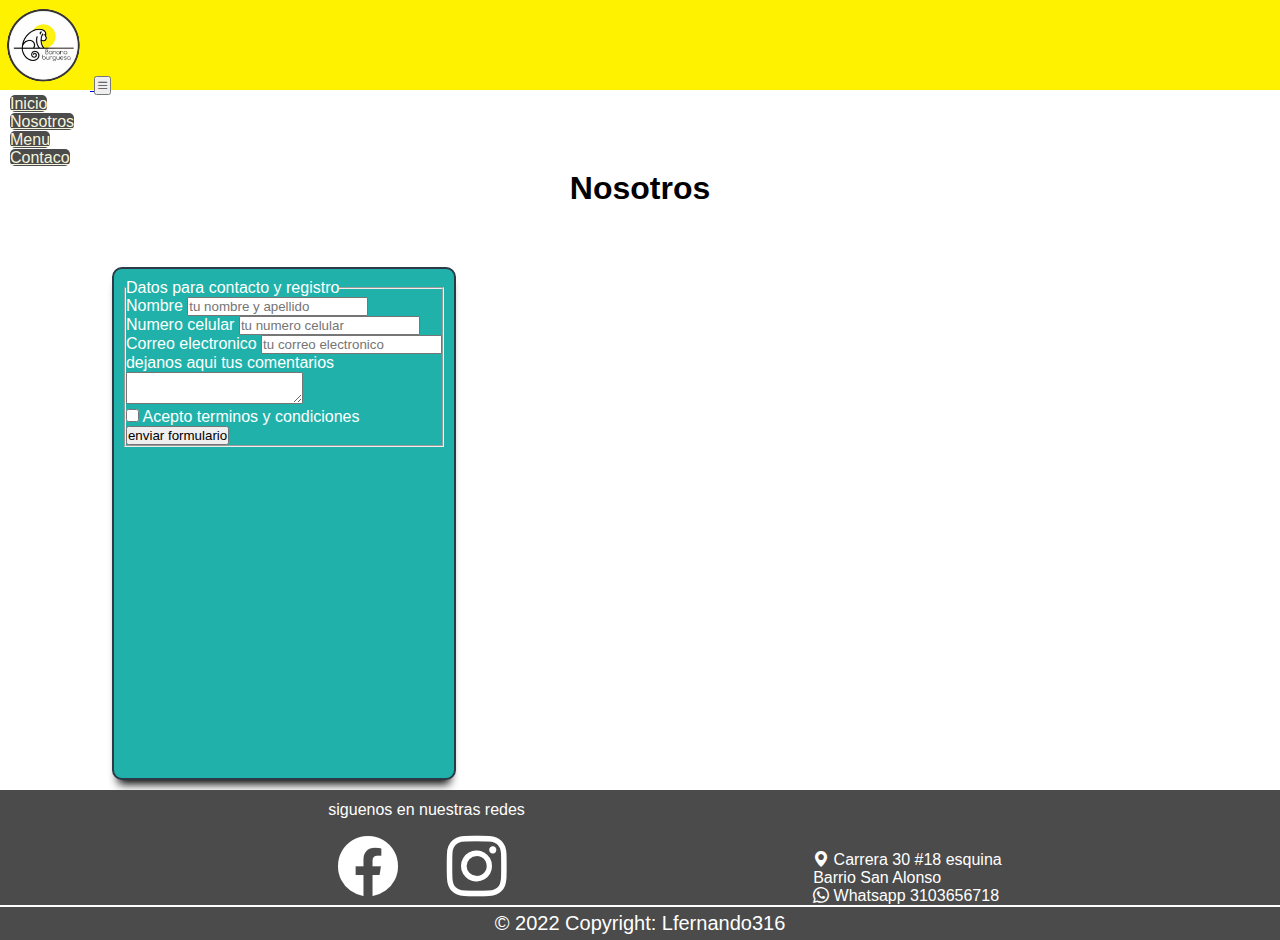
<file: pages/contacto.html>
<!DOCTYPE html>
<html lang="en es">
  <head>
    <meta charset="UTF-8" />
    <meta http-equiv="X-UA-Compatible" content="IE=edge" />
    <meta name="viewport" content="width=device-width, initial-scale=1.0" />
    <link
      href="https://cdn.jsdelivr.net/npm/bootstrap@5.2.0/dist/css/bootstrap.min.css"
      rel="stylesheet"
      integrity="sha384-gH2yIJqKdNHPEq0n4Mqa/HGKIhSkIHeL5AyhkYV8i59U5AR6csBvApHHNl/vI1Bx"
      crossorigin="anonymous"
    />
    <link
      rel="stylesheet"
      href="https://cdnjs.cloudflare.com/ajax/libs/animate.css/4.1.1/animate.min.css"
    />
    <link rel="stylesheet" href="../css/scss.css" />
    <title>Banana Buguesa | contacto</title>
    <meta
      name="description"
      content="Somos el único restaurante de la ciudad que toma el plátano como ingrediente principal y le da la variedad y sabor para vivir una experiencia única al paladar,
    nuestra carta mezcla un ideal menú de Hamburguesas Artesanales, bebidas y más alimentos"
    />
    <meta
      name="keywords"
      content="hamburguesas, comida rapida, bucaramanga, bebidas, hamburguesas artesanales, restaurante"
    />
    <link rel="shortcut icon" href="/assets/img/logo.png" type="image/x-icon" />
    <link
      rel="stylesheet"
      href="https://cdn.jsdelivr.net/npm/bootstrap-icons@1.9.1/font/bootstrap-icons.css"
    />
  </head>
  <body>
    <div class="container_contacto">
      <header class="barnav sticky-top">
        <nav class="navbar navbar-dark navbar-expand-lg barnav">
          <div class="container-fluid">
            <a class="navbar-brand p-0" href="../index.html">
              <img src="../assets/img/logo.png" alt="logo restaurante" />
            </a>
            <button
              class="navbar-toggler"
              type="button"
              data-bs-toggle="collapse"
              data-bs-target="#navbarSupportedContent"
              aria-controls="navbarSupportedContent"
              aria-expanded="false"
              aria-label="Toggle navigation"
            >
              <i class="bi bi-list iconlist"></i>
            </button>
            <div class="collapse navbar-collapse" id="navbarSupportedContent">
              <ul class="navbar-nav ms-auto mb-2 mb-lg-0">
                <li class="nav-item">
                  <a class="nav-link" href="../index.html">Inicio</a>
                </li>
                <li class="nav-item">
                  <a class="nav-link" href="../pages/nosotros.html">Nosotros</a>
                </li>
                <li class="nav-item">
                  <a class="nav-link" href="../pages/menu.html">Menu</a>
                </li>
                <li class="nav-item">
                  <a class="nav-link" href="../pages/contacto.html">Contaco</a>
                </li>
              </ul>
            </div>
          </div>
        </nav>
      </header>
      <section class="titulo">
        <h1 class="animate__animated animate__bounce animate__delay-2s">
          Nosotros
        </h1>
      </section>
      <div class="contenido_contacto">
        <form class="formulario">
          <fieldset>
            <legend>Datos para contacto y registro</legend>
            <div>
              <label
                >Nombre
                <input
                  type="text"
                  name="username"
                  placeholder="tu nombre y apellido"
              /></label>
            </div>
            <div>
              <label
                >Numero celular
                <input type="tel" name="phone" placeholder="tu numero celular"
              /></label>
            </div>
            <div>
              <label
                >Correo electronico
                <input
                  type="email"
                  name="email"
                  placeholder="tu correo electronico"
              /></label>
            </div>
            <div>
              <label>dejanos aqui tus comentarios </label>
            </div>
            <div>
              <textarea></textarea>
            </div>
            <label
              ><input type="checkbox" name="acepta" value="1" /> Acepto terminos
              y condiciones</label
            >
            <div>
              <input type="submit" value="enviar formulario" />
            </div>
          </fieldset>
        </form>
        <div class="mapa">
          <iframe
            src="https://www.google.com/maps/embed?pb=!1m14!1m8!1m3!1d15835.80106653354!2d-73.1173709!3d7.1317497!3m2!1i1024!2i768!4f13.1!3m3!1m2!1s0x0%3A0x4398009abd51097c!2sBanana%20Burguesa!5e0!3m2!1ses-419!2sco!4v1661793356633!5m2!1ses-419!2sco"
            style="border: 0"
            allowfullscreen=""
            loading="lazy"
            referrerpolicy="no-referrer-when-downgrade"
          ></iframe>
        </div>
      </div>
      <footer class="footer">
        <div class="footer_container">
          <div class="footer_redes">
            <p>siguenos en nuestras redes</p>
            <div>
              <a
                href="https://www.facebook.com/bananaburguesa/"
                target="_blank"
              >
                <i class="bi bi-facebook"></i>
              </a>
            </div>
            <div>
              <a
                href="https://www.instagram.com/bananaburguesa/?hl=es"
                target="_blank"
              >
                <i class="bi bi-instagram"></i>
              </a>
            </div>
          </div>
          <div class="footer_contac">
            <p>
              <i class="bi bi-geo-alt-fill"></i> Carrera 30 #18 esquina <br />
              Barrio San Alonso<br />
              <i class="bi bi-whatsapp"></i> Whatsapp 3103656718
            </p>
          </div>
        </div>
        <div class="footer_copy">© 2022 Copyright: Lfernando316</div>
      </footer>
    </div>
    <script
      src="https://cdn.jsdelivr.net/npm/bootstrap@5.2.0/dist/js/bootstrap.bundle.min.js"
      integrity="sha384-A3rJD856KowSb7dwlZdYEkO39Gagi7vIsF0jrRAoQmDKKtQBHUuLZ9AsSv4jD4Xa"
      crossorigin="anonymous"
    ></script>
  </body>
</html>
</file>
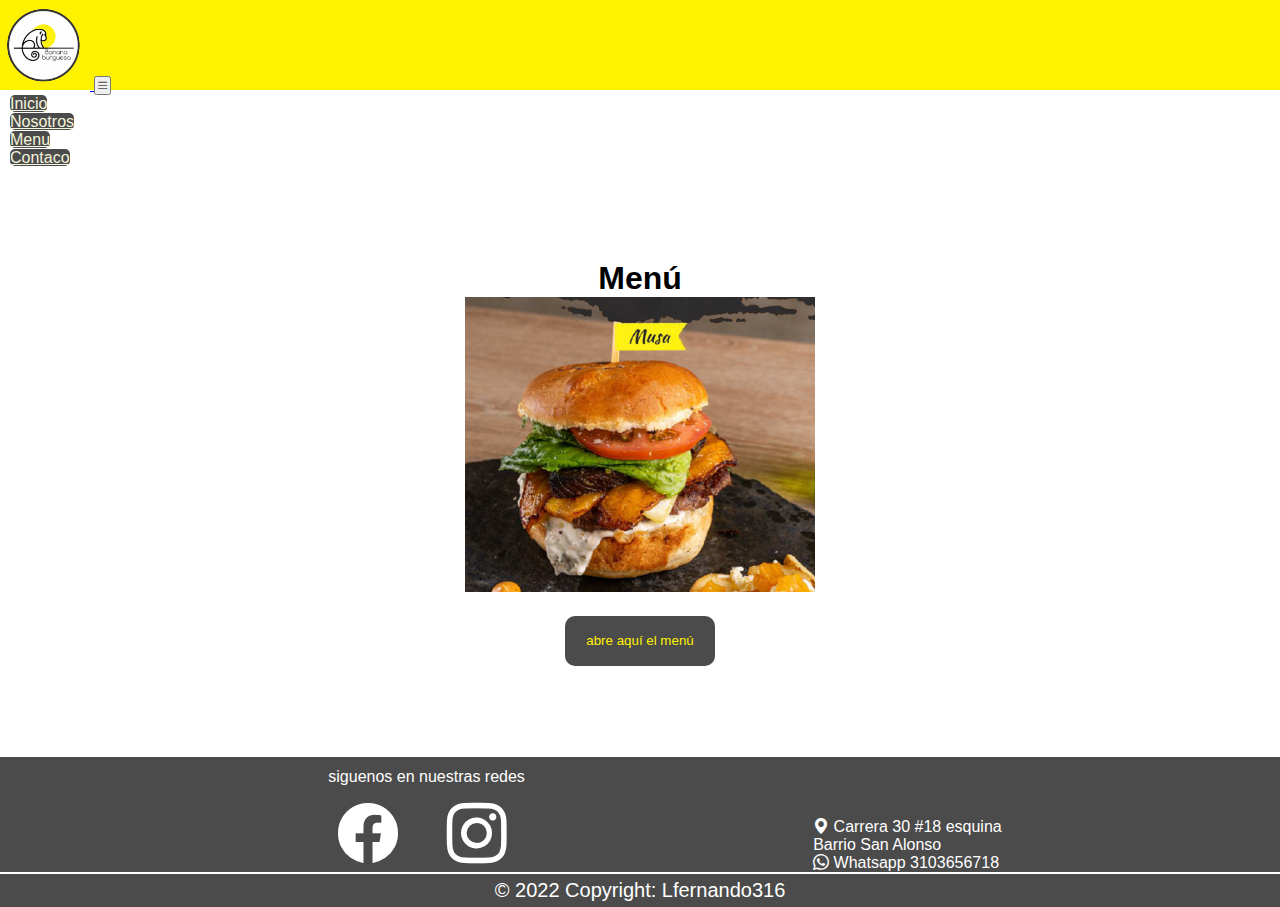
<file: pages/menu.html>
<!DOCTYPE html>
<html lang="en es">
  <head>
    <meta charset="UTF-8" />
    <meta http-equiv="X-UA-Compatible" content="IE=edge" />
    <meta name="viewport" content="width=device-width, initial-scale=1.0" />
    <link
      href="https://cdn.jsdelivr.net/npm/bootstrap@5.2.0/dist/css/bootstrap.min.css"
      rel="stylesheet"
      integrity="sha384-gH2yIJqKdNHPEq0n4Mqa/HGKIhSkIHeL5AyhkYV8i59U5AR6csBvApHHNl/vI1Bx"
      crossorigin="anonymous"
    />
    <link
      rel="stylesheet"
      href="https://cdnjs.cloudflare.com/ajax/libs/animate.css/4.1.1/animate.min.css"
    />
    <link rel="stylesheet" href="../css/scss.css" />
    <title>Banana Buguesa | menu</title>
    <meta
      name="description"
      content="Somos el único restaurante de la ciudad que toma el plátano como ingrediente principal y le da la variedad y sabor para vivir una experiencia única al paladar,
    nuestra carta mezcla un ideal menú de Hamburguesas Artesanales, bebidas y más alimentos"
    />
    <meta
      name="keywords"
      content="hamburguesas, comida rapida, bucaramanga, bebidas, hamburguesas artesanales, restaurante"
    />
    <link rel="shortcut icon" href="/assets/img/logo.png" type="image/x-icon" />
    <link
      rel="stylesheet"
      href="https://cdn.jsdelivr.net/npm/bootstrap-icons@1.9.1/font/bootstrap-icons.css"
    />
  </head>
  <body>
    <div class="container_menu">
      <header class="barnav sticky-top">
        <nav class="navbar navbar-dark navbar-expand-lg barnav">
          <div class="container-fluid">
            <a class="navbar-brand p-0" href="../index.html">
              <img src="../assets/img/logo.png" alt="logo restaurante" />
            </a>
            <button
              class="navbar-toggler"
              type="button"
              data-bs-toggle="collapse"
              data-bs-target="#navbarSupportedContent"
              aria-controls="navbarSupportedContent"
              aria-expanded="false"
              aria-label="Toggle navigation"
            >
              <i class="bi bi-list iconlist"></i>
            </button>
            <div class="collapse navbar-collapse" id="navbarSupportedContent">
              <ul class="navbar-nav ms-auto mb-2 mb-lg-0">
                <li class="nav-item">
                  <a class="nav-link" href="../index.html">Inicio</a>
                </li>
                <li class="nav-item">
                  <a class="nav-link" href="../pages/nosotros.html">Nosotros</a>
                </li>
                <li class="nav-item">
                  <a class="nav-link" href="../pages/menu.html">Menu</a>
                </li>
                <li class="nav-item">
                  <a class="nav-link" href="../pages/contacto.html">Contaco</a>
                </li>
              </ul>
            </div>
          </div>
        </nav>
      </header>
      <section class="seccion_menu">
        <h1 class="animate__animated animate__bounce animate__delay-2s">
          Menú
        </h1>
        <div class="section_img">
          <img
            class="img"
            src="../assets/img/platoFavorito1.png"
            alt="plato de hamburguesa"
          />
        </div>
        <div>
          <a href="../assets/Menu Bnanana Burguesa Abril.pdf" target="_blank"
            ><input class="boton" type="button" value="abre aquí el menú"
          /></a>
        </div>
      </section>
      <footer class="footer">
        <div class="footer_container">
          <div class="footer_redes">
            <p>siguenos en nuestras redes</p>
            <div>
              <a
                href="https://www.facebook.com/bananaburguesa/"
                target="_blank"
              >
                <i class="bi bi-facebook"></i>
              </a>
            </div>
            <div>
              <a
                href="https://www.instagram.com/bananaburguesa/?hl=es"
                target="_blank"
              >
                <i class="bi bi-instagram"></i>
              </a>
            </div>
          </div>
          <div class="footer_contac">
            <p>
              <i class="bi bi-geo-alt-fill"></i> Carrera 30 #18 esquina <br />
              Barrio San Alonso<br />
              <i class="bi bi-whatsapp"></i> Whatsapp 3103656718
            </p>
          </div>
        </div>
        <div class="footer_copy">© 2022 Copyright: Lfernando316</div>
      </footer>
    </div>
    <script
      src="https://cdn.jsdelivr.net/npm/bootstrap@5.2.0/dist/js/bootstrap.bundle.min.js"
      integrity="sha384-A3rJD856KowSb7dwlZdYEkO39Gagi7vIsF0jrRAoQmDKKtQBHUuLZ9AsSv4jD4Xa"
      crossorigin="anonymous"
    ></script>
  </body>
</html>
</file>
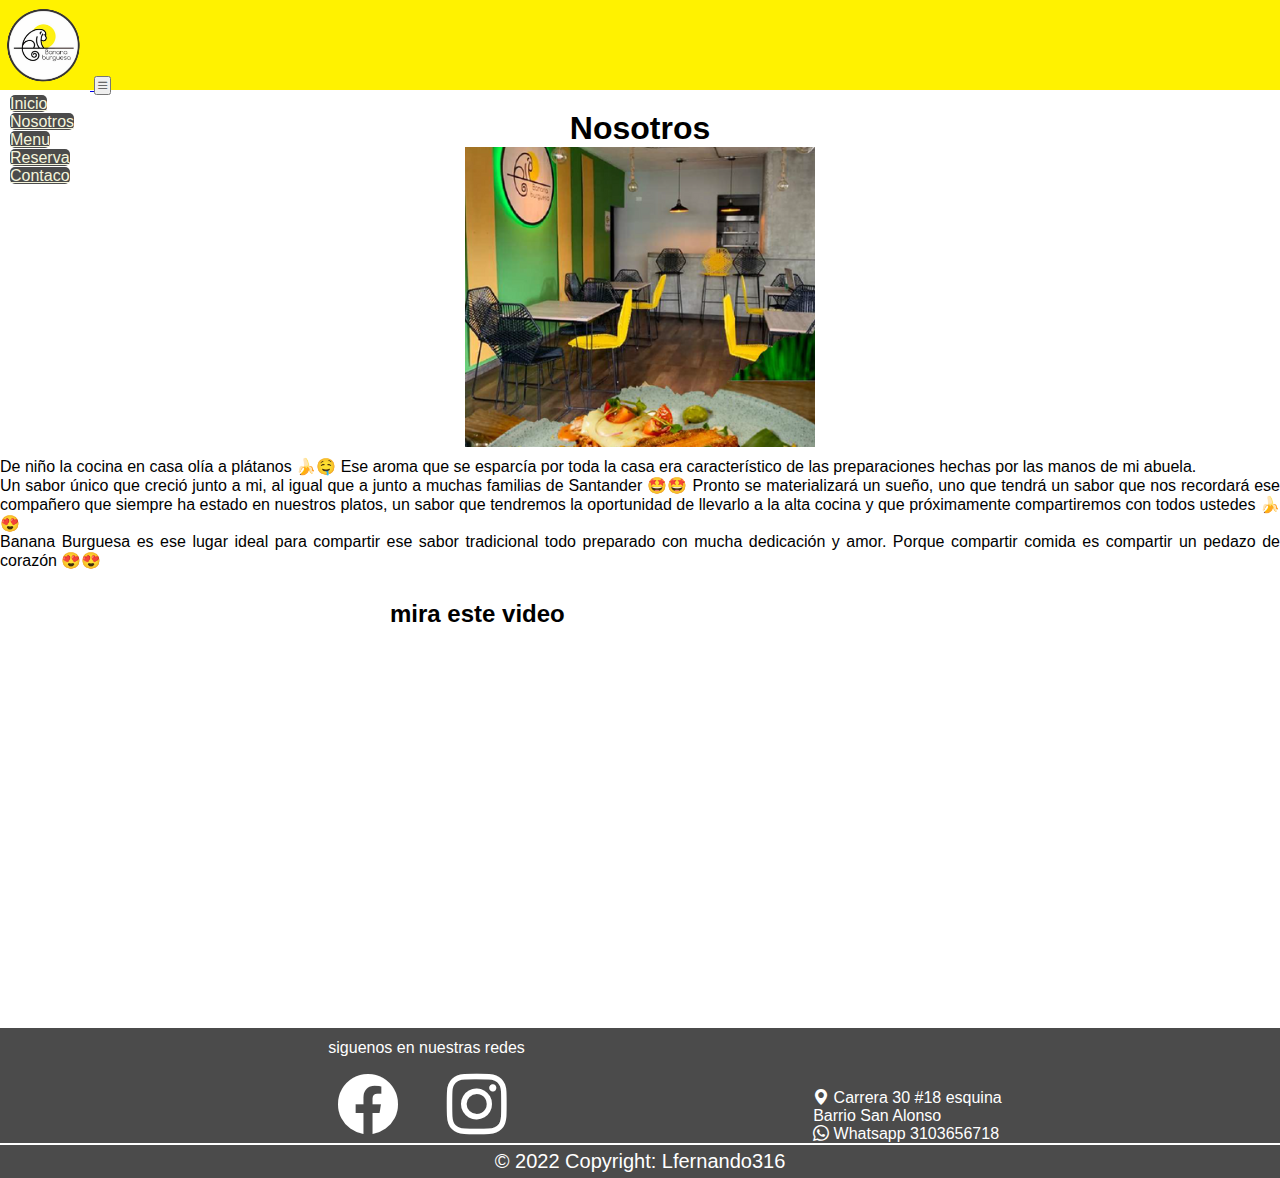
<file: pages/nosotros.html>
<!DOCTYPE html>
<html lang="en es">
  <head>
    <meta charset="UTF-8" />
    <meta http-equiv="X-UA-Compatible" content="IE=edge" />
    <meta name="viewport" content="width=device-width, initial-scale=1.0" />
    <link
      href="https://cdn.jsdelivr.net/npm/bootstrap@5.2.0/dist/css/bootstrap.min.css"
      rel="stylesheet"
      integrity="sha384-gH2yIJqKdNHPEq0n4Mqa/HGKIhSkIHeL5AyhkYV8i59U5AR6csBvApHHNl/vI1Bx"
      crossorigin="anonymous"
    />
    <link
      rel="stylesheet"
      href="https://cdnjs.cloudflare.com/ajax/libs/animate.css/4.1.1/animate.min.css"
    />
    <link rel="stylesheet" href="../css/scss.css" />
    <title>Banana Buguesa | nosotros</title>
    <meta
      name="description"
      content="Somos el único restaurante de la ciudad que toma el plátano como ingrediente principal y le da la variedad y sabor para vivir una experiencia única al paladar,
    nuestra carta mezcla un ideal menú de Hamburguesas Artesanales, bebidas y más alimentos"
    />
    <meta
      name="keywords"
      content="hamburguesas, comida rapida, bucaramanga, bebidas, hamburguesas artesanales, restaurante"
    />
    <link
      rel="shortcut icon"
      href="../assets/img/logo.png"
      type="image/x-icon"
    />
    <link
      rel="stylesheet"
      href="https://cdn.jsdelivr.net/npm/bootstrap-icons@1.9.1/font/bootstrap-icons.css"
    />
  </head>
  <body>
    <div class="container_nosotros">
      <header class="barnav sticky-top">
        <nav class="navbar navbar-dark navbar-expand-lg barnav">
          <div class="container-fluid">
            <a class="navbar-brand p-0" href="../index.html">
              <img src="../assets/img/logo.png" alt="logo restaurante" />
            </a>
            <button
              class="navbar-toggler"
              type="button"
              data-bs-toggle="collapse"
              data-bs-target="#navbarSupportedContent"
              aria-controls="navbarSupportedContent"
              aria-expanded="false"
              aria-label="Toggle navigation"
            >
              <i class="bi bi-list iconlist"></i>
            </button>
            <div class="collapse navbar-collapse" id="navbarSupportedContent">
              <ul class="navbar-nav ms-auto mb-2 mb-lg-0">
                <li class="nav-item">
                  <a class="nav-link" href="../index.html">Inicio</a>
                </li>
                <li class="nav-item">
                  <a class="nav-link" href="../pages/nosotros.html">Nosotros</a>
                </li>
                <li class="nav-item">
                  <a class="nav-link" href="../pages/menu.html">Menu</a>
                </li>
                <li class="nav-item">
                  <a class="nav-link" href="../pages/reserva.html">Reserva</a>
                </li>
                <li class="nav-item">
                  <a class="nav-link" href="../pages/contacto.html">Contaco</a>
                </li>
              </ul>
            </div>
          </div>
        </nav>
      </header>
      <div class="titulo">
        <h1 class="animate__animated animate__bounce animate__delay-2s">
          Nosotros
        </h1>
      </div>
      <div class="contenido_nosotros">
        <section class="seccion_uno">
          <img src="../assets/img/imgNosotros.png" alt="foto del local" />
          <p class="parrafo_nosotros">
            De niño la cocina en casa olía a plátanos 🍌🤤 Ese aroma que se
            esparcía por toda la casa era característico de las preparaciones
            hechas por las manos de mi abuela. <br />
            Un sabor único que creció junto a mi, al igual que a junto a muchas
            familias de Santander 🤩🤩 Pronto se materializará un sueño, uno que
            tendrá un sabor que nos recordará ese compañero que siempre ha
            estado en nuestros platos, un sabor que tendremos la oportunidad de
            llevarlo a la alta cocina y que próximamente compartiremos con todos
            ustedes 🍌😍 <br />
            Banana Burguesa es ese lugar ideal para compartir ese sabor
            tradicional todo preparado con mucha dedicación y amor. Porque
            compartir comida es compartir un pedazo de corazón 😍😍
          </p>
        </section>
        <section class="seccion_dos">
          <h2>mira este video</h2>
          <iframe
            src="https://www.youtube.com/embed/F_LQV3Pnf-A"
            title="YouTube video player"
            frameborder="0"
            allow="accelerometer; autoplay; clipboard-write; encrypted-media; gyroscope; picture-in-picture"
            allowfullscreen
          ></iframe>
        </section>
      </div>
      <footer class="footer">
        <div class="footer_container">
          <div class="footer_redes">
            <p>siguenos en nuestras redes</p>
            <div>
              <a
                href="https://www.facebook.com/bananaburguesa/"
                target="_blank"
              >
                <i class="bi bi-facebook"></i>
              </a>
            </div>
            <div>
              <a
                href="https://www.instagram.com/bananaburguesa/?hl=es"
                target="_blank"
              >
                <i class="bi bi-instagram"></i>
              </a>
            </div>
          </div>
          <div class="footer_contac">
            <p>
              <i class="bi bi-geo-alt-fill"></i> Carrera 30 #18 esquina <br />
              Barrio San Alonso<br />
              <i class="bi bi-whatsapp"></i> Whatsapp 3103656718
            </p>
          </div>
        </div>
        <div class="footer_copy">© 2022 Copyright: Lfernando316</div>
      </footer>
    </div>
    <script
      src="https://cdn.jsdelivr.net/npm/bootstrap@5.2.0/dist/js/bootstrap.bundle.min.js"
      integrity="sha384-A3rJD856KowSb7dwlZdYEkO39Gagi7vIsF0jrRAoQmDKKtQBHUuLZ9AsSv4jD4Xa"
      crossorigin="anonymous"
    ></script>
  </body>
</html>
</file>
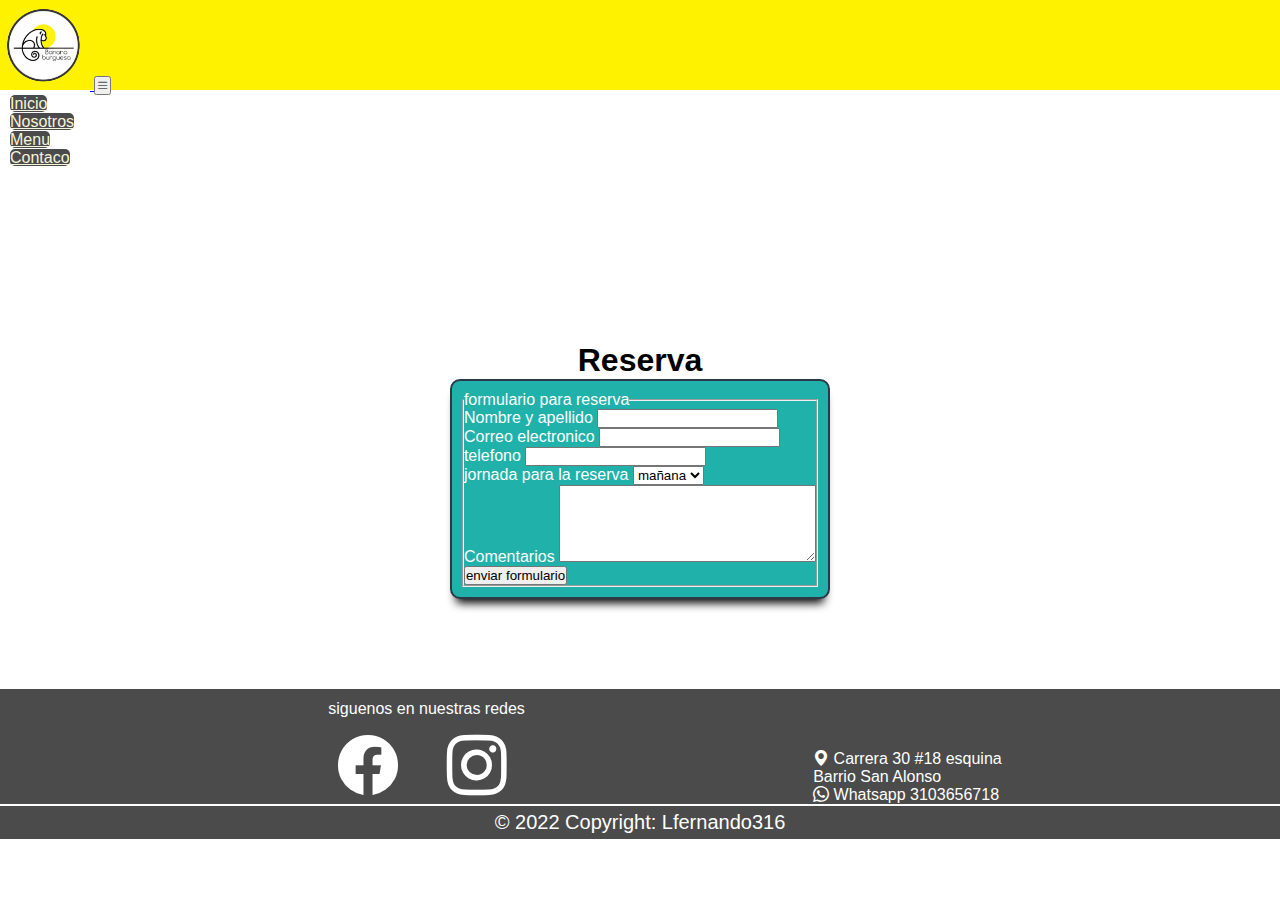
<file: pages/reserva.html>
<!DOCTYPE html>
<html lang="en es">
  <head>
    <meta charset="UTF-8" />
    <meta http-equiv="X-UA-Compatible" content="IE=edge" />
    <meta name="viewport" content="width=device-width, initial-scale=1.0" />
    <link
      href="https://cdn.jsdelivr.net/npm/bootstrap@5.2.0/dist/css/bootstrap.min.css"
      rel="stylesheet"
      integrity="sha384-gH2yIJqKdNHPEq0n4Mqa/HGKIhSkIHeL5AyhkYV8i59U5AR6csBvApHHNl/vI1Bx"
      crossorigin="anonymous"
    />
    <link
      rel="stylesheet"
      href="https://cdnjs.cloudflare.com/ajax/libs/animate.css/4.1.1/animate.min.css"
    />
    <link rel="stylesheet" href="../css/scss.css" />
    <title>Banana Buguesa | reserva</title>
    <meta
      name="description"
      content="Somos el único restaurante de la ciudad que toma el plátano como ingrediente principal y le da la variedad y sabor para vivir una experiencia única al paladar,
    nuestra carta mezcla un ideal menú de Hamburguesas Artesanales, bebidas y más alimentos"
    />
    <meta
      name="keywords"
      content="hamburguesas, comida rapida, bucaramanga, bebidas, hamburguesas artesanales, restaurante"
    />
    <link rel="shortcut icon" href="/assets/img/logo.png" type="image/x-icon" />
    <link
      rel="stylesheet"
      href="https://cdn.jsdelivr.net/npm/bootstrap-icons@1.9.1/font/bootstrap-icons.css"
    />
  </head>
  <body>
    <div class="container_reserva">
      <header class="barnav sticky-top">
        <nav class="navbar navbar-dark navbar-expand-lg barnav">
          <div class="container-fluid">
            <a class="navbar-brand p-0" href="../index.html">
              <img src="../assets/img/logo.png" alt="logo restaurante" />
            </a>
            <button
              class="navbar-toggler"
              type="button"
              data-bs-toggle="collapse"
              data-bs-target="#navbarSupportedContent"
              aria-controls="navbarSupportedContent"
              aria-expanded="false"
              aria-label="Toggle navigation"
            >
              <i class="bi bi-list iconlist"></i>
            </button>
            <div class="collapse navbar-collapse" id="navbarSupportedContent">
              <ul class="navbar-nav ms-auto mb-2 mb-lg-0">
                <li class="nav-item">
                  <a class="nav-link" href="../index.html">Inicio</a>
                </li>
                <li class="nav-item">
                  <a class="nav-link" href="../pages/nosotros.html">Nosotros</a>
                </li>
                <li class="nav-item">
                  <a class="nav-link" href="../pages/menu.html">Menu</a>
                </li>
                <li class="nav-item">
                  <a class="nav-link" href="../pages/contacto.html">Contaco</a>
                </li>
              </ul>
            </div>
          </div>
        </nav>
      </header>
      <div class="contenidoreserva">
        <section>
          <h1 class="animate__animated animate__bounce animate__delay-2s">
            Reserva
          </h1>
        </section>
        <section class="formulario">
          <form>
            <fieldset>
              <legend>formulario para reserva</legend>
              <div>
                <label
                  >Nombre y apellido <input type="text" name="nombre_apellido"
                /></label>
              </div>
              <div>
                <label
                  >Correo electronico <input type="email" name="email"
                /></label>
              </div>
              <div>
                <label>telefono <input type="tel" name="tel" /> </label>
              </div>
              <div>
                <label
                  >jornada para la reserva
                  <select name="jornada" id="">
                    <option value="mañana">mañana</option>
                    <option value="tarde">tarde</option>
                    <option value="noche">noche</option>
                  </select>
                </label>
              </div>
              <div>
                <label
                  >Comentarios
                  <textarea
                    name="comentarios"
                    id=""
                    cols="30"
                    rows="5"
                  ></textarea>
                </label>
              </div>
              <div>
                <input type="submit" value="enviar formulario" />
              </div>
            </fieldset>
          </form>
        </section>
      </div>
      <footer class="footer">
        <div class="footer_container">
          <div class="footer_redes">
            <p>siguenos en nuestras redes</p>
            <div>
              <a
                href="https://www.facebook.com/bananaburguesa/"
                target="_blank"
              >
                <i class="bi bi-facebook"></i>
              </a>
            </div>
            <div>
              <a
                href="https://www.instagram.com/bananaburguesa/?hl=es"
                target="_blank"
              >
                <i class="bi bi-instagram"></i>
              </a>
            </div>
          </div>
          <div class="footer_contac">
            <p>
              <i class="bi bi-geo-alt-fill"></i> Carrera 30 #18 esquina <br />
              Barrio San Alonso<br />
              <i class="bi bi-whatsapp"></i> Whatsapp 3103656718
            </p>
          </div>
        </div>
        <div class="footer_copy">© 2022 Copyright: Lfernando316</div>
      </footer>
    </div>
    <script
      src="https://cdn.jsdelivr.net/npm/bootstrap@5.2.0/dist/js/bootstrap.bundle.min.js"
      integrity="sha384-A3rJD856KowSb7dwlZdYEkO39Gagi7vIsF0jrRAoQmDKKtQBHUuLZ9AsSv4jD4Xa"
      crossorigin="anonymous"
    ></script>
  </body>
</html>
</file>
<file: css/scss.css>
* {
  margin: 0;
  padding: 0;
  box-sizing: border-box;
  font-family: sans-serif;
}

/* variables */
.extend, .seccion_menu .card__menu img {
  width: 320px;
  height: 250px;
}

.container_area {
  display: grid;
  grid-template-areas: "nav" "carrusel" "presentacion" "reservacion" "footer";
  height: 100vh;
}

.barnav {
  grid-area: nav;
  background-color: #fff200;
  padding: 0px;
  height: 90px;
}
.barnav img {
  width: 90px;
  height: 90px;
  margin: 0px;
  padding: 0px;
}
.barnav ul li a {
  background-color: #4b4b4b;
  color: beige;
  border-radius: 5px;
  margin: 0 10px;
}
.barnav ul li a:hover {
  background-color: #2C3A47;
  color: #fff200;
}
.barnav .navbar-toggler {
  color: #4b4b4b;
}
.barnav .iconlist {
  color: #4b4b4b;
}

.carrusel {
  grid-area: carrusel;
  height: 500px;
  width: 100%;
  height: 60%;
  max-width: 1240px;
  margin: 0 auto;
}
.carrusel .imgcarrusel {
  width: 500px;
  height: 500px;
}
.carrusel .carousel-caption {
  position: absolute;
  right: 15%;
  bottom: 10.25rem;
  left: 15%;
  padding-top: 1.25rem;
  padding-bottom: 1.25rem;
  color: #fff;
  text-align: center;
  background-color: rgba(0, 0, 0, 0.5);
}

.presentacion {
  grid-area: presentacion;
  margin: 10px;
  padding: 0px;
  display: flex;
  flex-wrap: wrap;
  justify-content: space-evenly;
  align-items: center;
  height: 400px;
  max-width: 1720px;
  margin: 10px auto;
  background-color: #b7a89f;
  border-radius: 10px;
  border: #4b4b4b solid 2px;
  overflow: hidden;
}
.presentacion .caja_texto {
  width: 50%;
  justify-content: center;
  text-align: center;
  border-radius: 8px;
}
.presentacion .caja_texto p {
  font-size: 26px;
  color: #842029;
}
.presentacion .caja_img img {
  width: 300px;
  height: 400px;
}

.reservacion {
  grid-area: reservacion;
  margin: 10px;
  width: 100%;
  height: auto;
  display: flex;
  justify-content: center;
}
.reservacion div {
  background-image: url(../assets/img/reserva.jpg);
  background-size: cover;
  background-repeat: no-repeat;
  width: 800px;
  height: 400px;
  display: flex;
  flex-direction: column;
  justify-content: center;
  align-items: center;
}
.reservacion div h2 {
  font-size: 46px;
  color: white;
  background-color: rgba(0, 0, 0, 0.5);
}

.boton {
  border-radius: 10px;
  height: 50px;
  width: 150px;
  padding: 10px;
  background-color: #4b4b4b;
  color: #fff200;
  text-align: center;
  border: 0ch;
  margin-top: 15px;
  margin-bottom: 15px;
}
.boton:hover {
  background-color: #fff200;
  color: #4b4b4b;
  transition: 1s;
}

@media (max-width: 576px) {
  .presentacion {
    flex-direction: column;
    height: auto;
    width: auto;
    overflow: inherit;
  }
  .presentacion .caja_texto {
    margin-bottom: 10px;
    width: 350px;
  }
  .reservacion div {
    max-width: 350px;
    height: auto;
  }
  .reservacion div h2 {
    font-size: 46px;
    color: white;
    background-color: rgba(0, 0, 0, 0.5);
  }
}
.footer {
  grid-area: footer;
  height: 50px;
}

.footer_container {
  background-color: #4b4b4b;
  display: flex;
  flex-wrap: wrap;
  justify-content: space-evenly;
  align-items: stretch;
  width: 100%;
  height: auto;
}
.footer_container .footer_redes {
  display: grid;
  grid-template-columns: 1fr 1fr;
  grid-template-rows: 40px 75px;
  justify-content: center;
  align-items: center;
  padding: 0px;
  margin-left: 40px;
  margin-top: 0px;
  height: 100%;
}
.footer_container .footer_redes :nth-child(1) {
  margin: 5px 10px;
  grid-column: 1/3;
  color: white;
}
.footer_container .footer_redes i {
  font-size: 60px;
  padding: 0px;
  margin: 0px;
}
.footer_container .footer_redes a {
  text-decoration: none;
  list-style: none;
}
.footer_container .footer_redes p {
  padding: 0px;
}

.footer_contac {
  color: white;
  justify-content: center;
  align-content: flex-end;
  font-size: 16px;
  margin-top: 15px;
}

.footer_copy {
  background-color: #4b4b4b;
  text-align: center;
  font-size: 20px;
  padding: 5px;
  width: 100%;
  height: auto;
  color: white;
  border-top: #fff solid 2px;
}

.container_menu {
  display: grid;
  grid-template-areas: "nav" "seccion_menu" "footer";
  height: 100vh;
}

.seccion_menu {
  grid-area: seccion_menu;
  display: flex;
  flex-direction: column;
  justify-content: center;
  align-items: center;
  height: auto;
  padding: 10px;
  margin: 20px;
}
.seccion_menu .container_cardmenu {
  display: flex;
  flex-wrap: wrap;
  justify-content: center;
  align-items: center;
  gap: 10px;
}
.seccion_menu .card__menu {
  display: flex;
  flex-direction: column;
  border: #4b4b4b solid 2px;
  border-radius: 10px;
  box-shadow: 0px 10px 10px -6px black;
}
.seccion_menu .card__menu img {
  margin: 0;
  border-radius: 10px;
  z-index: 0;
}
.seccion_menu .card__menu p {
  width: 320px;
  height: auto;
  padding: 10px;
  text-align: justify;
  margin-bottom: 0px;
}
.seccion_menu .card__menu .card__boton {
  display: flex;
  justify-content: center;
  align-items: center;
  padding: 20px;
  padding-top: 0px;
}

.container_nosotros {
  display: grid;
  grid-template-areas: "nav" "titulo" "contenido" "footer";
  height: 100vh;
}

.titulo {
  grid-area: titulo;
  display: flex;
  justify-content: center;
  margin-top: 20px;
}

.contenido_nosotros {
  grid-area: contenido;
  display: flex;
  gap: 30px;
  flex-wrap: wrap;
  justify-content: center;
  align-items: center;
  width: auto;
  height: auto;
}
.contenido_nosotros .seccion_uno {
  display: flex;
  flex-direction: column;
  justify-content: center;
  align-items: center;
}
.contenido_nosotros .seccion_uno .parrafo_nosotros {
  max-width: -webkit-fit-content;
  max-width: -moz-fit-content;
  max-width: fit-content;
  text-align: justify;
  margin-top: 10px;
}
.contenido_nosotros .seccion_dos {
  display: flex;
  flex-direction: column;
  justify-content: flex-start;
  align-items: start;
  margin-top: 0px;
}
.contenido_nosotros iframe {
  width: 500px;
  height: 400px;
}

@media (max-width: 576px) {
  .seccion_uno .parrafo_nosotros {
    margin-top: 10px;
  }
  .seccion_uno img {
    width: 300px;
    height: 300px;
  }
  .seccion_dos {
    margin-top: 10px;
    margin-bottom: 10px;
  }
  .seccion_dos iframe {
    width: 350px;
    height: 350px;
  }
}
.container_contacto {
  display: grid;
  grid-template-areas: "nav" "titulo" "contenidocontacto" "footer";
  height: 100vh;
}

.contenido_contacto {
  grid-area: contenidocontacto;
  display: flex;
  flex-wrap: wrap;
  justify-content: space-evenly;
  width: 100%;
  height: auto;
  margin-bottom: 10px;
}

.formulario {
  border: 2px solid #2C3A47;
  background-color: lightseagreen;
  height: auto;
  padding: 10px;
  border-radius: 10px;
  box-shadow: 0px 10px 10px -6px black;
  color: #fff;
}
.formulario .item__form {
  display: flex;
  flex-direction: column;
  margin: 10px;
}

.mapa iframe {
  width: 600px;
  height: 450px;
}

@media (max-width: 576px) {
  .mapa {
    margin-top: 15px;
  }
  .mapa iframe {
    width: 350px;
    height: 350px;
  }
}
.container_reserva {
  display: grid;
  grid-template-areas: "nav" "contenidoreserva" "footer";
  height: 100vh;
}

.contenidoreserva {
  grid-area: contenidoreserva;
  display: flex;
  flex-direction: column;
  justify-content: center;
  align-items: center;
  margin: 10px;
}

@media (max-width: 576px) {
  .formulario {
    max-width: 350px;
  }
}/*# sourceMappingURL=scss.css.map */
</file>
